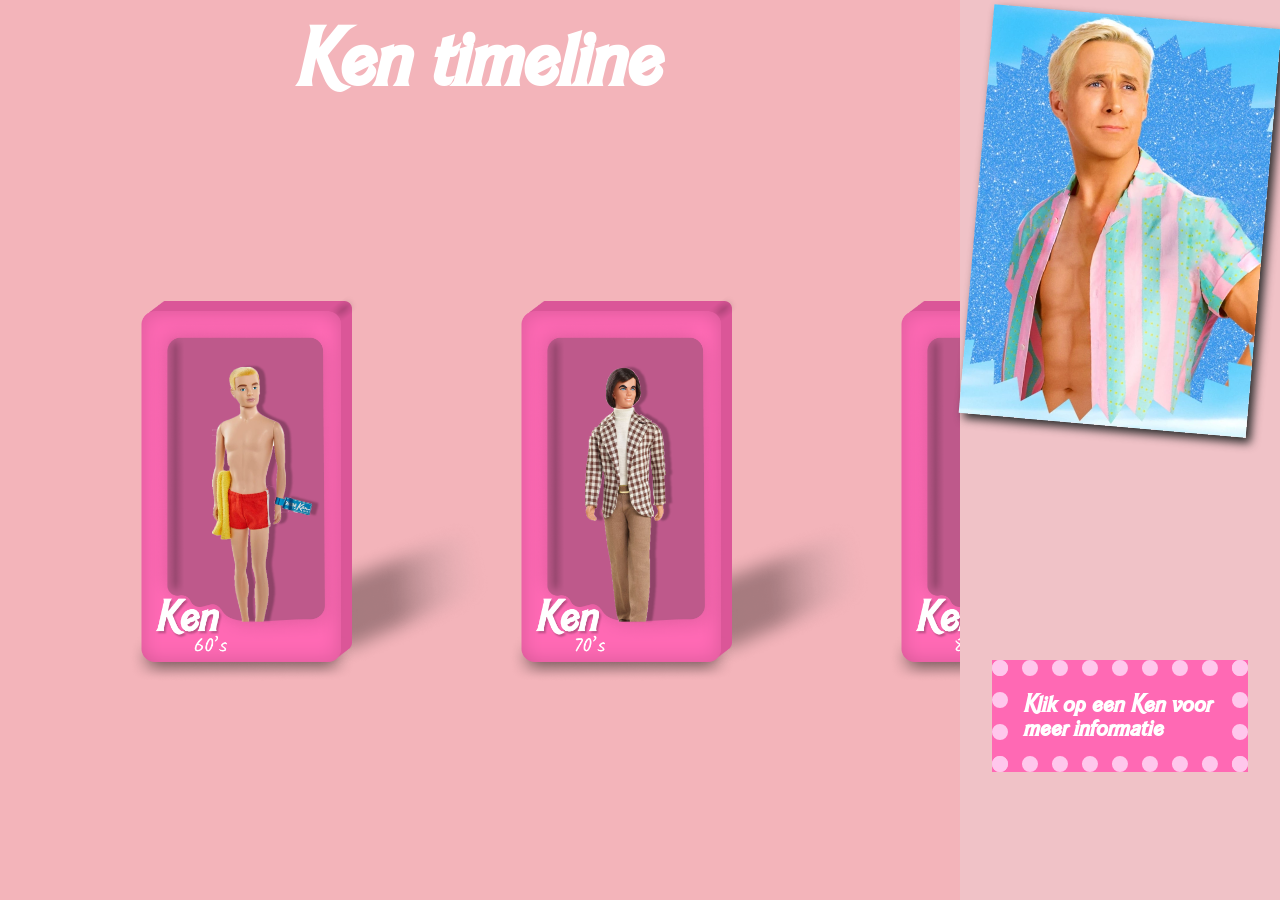
<file: index.html>
<!DOCTYPE html>
<html lang="nl">

<head>
	<meta charset="UTF-8">
	<meta name="author" content="jouw naam">
	<meta name="viewport" content="width=device-width, initial-scale=1">
	
	<title>VIDii 2023/24 - Tijdlijn</title>

	<link href="styles/style.css" rel="stylesheet">


</head>

<body>
	
	<main>
		<h1>Ken timeline</h1>

		<!-- DE KEN POPPEN -->
		<section>
			<h2>de kens</h2>
			<ol>
				<li><button><img src="./images/ken dozen/60ken.png" alt="Doos met een Ken pop uit de jaren 60"></button></li> 
				<li><button><img src="./images/ken dozen/70Ken.png" alt="Doos met een Ken pop uit de jaren 70"></button></li>
				<li><button><img src="./images/ken dozen/80Ken.png" alt="Doos met een Ken pop uit de jaren 80"></button></li>
				<li><button><img src="./images/ken dozen/90Ken.png" alt="Doos met een Ken pop uit de jaren 90"></button></li>
				<li><button><img src="./images/ken dozen/00Ken.png" alt="Doos met een Ken pop uit de jaren 00"></button></li>
				<li><button><img src="./images/ken dozen/10Ken.png" alt="Doos met een Ken pop uit de jaren 10"></button></li>
				<li><button><img src="./images/ken dozen/20Ken.png" alt="Doos met een Ken pop uit de jaren 20"></button></li>
				<li><button><img src="./images/ken dozen/2023Ken.png" alt="Ken uit de Barbie film"></button></li>
			</ol>
			
		</section>

		<section>
			<!-- COVER -->
			<div>
				<img src="./images/Ken.webp" alt="Magazine cover'">
			</div>

			<div>
				<h2>Klik op een Ken voor meer informatie</h2>
				<p></p>
			</div>
		</section>
	</main>

	<script src="scripts/script.js"></script>
</body>
	
</html>
</file>
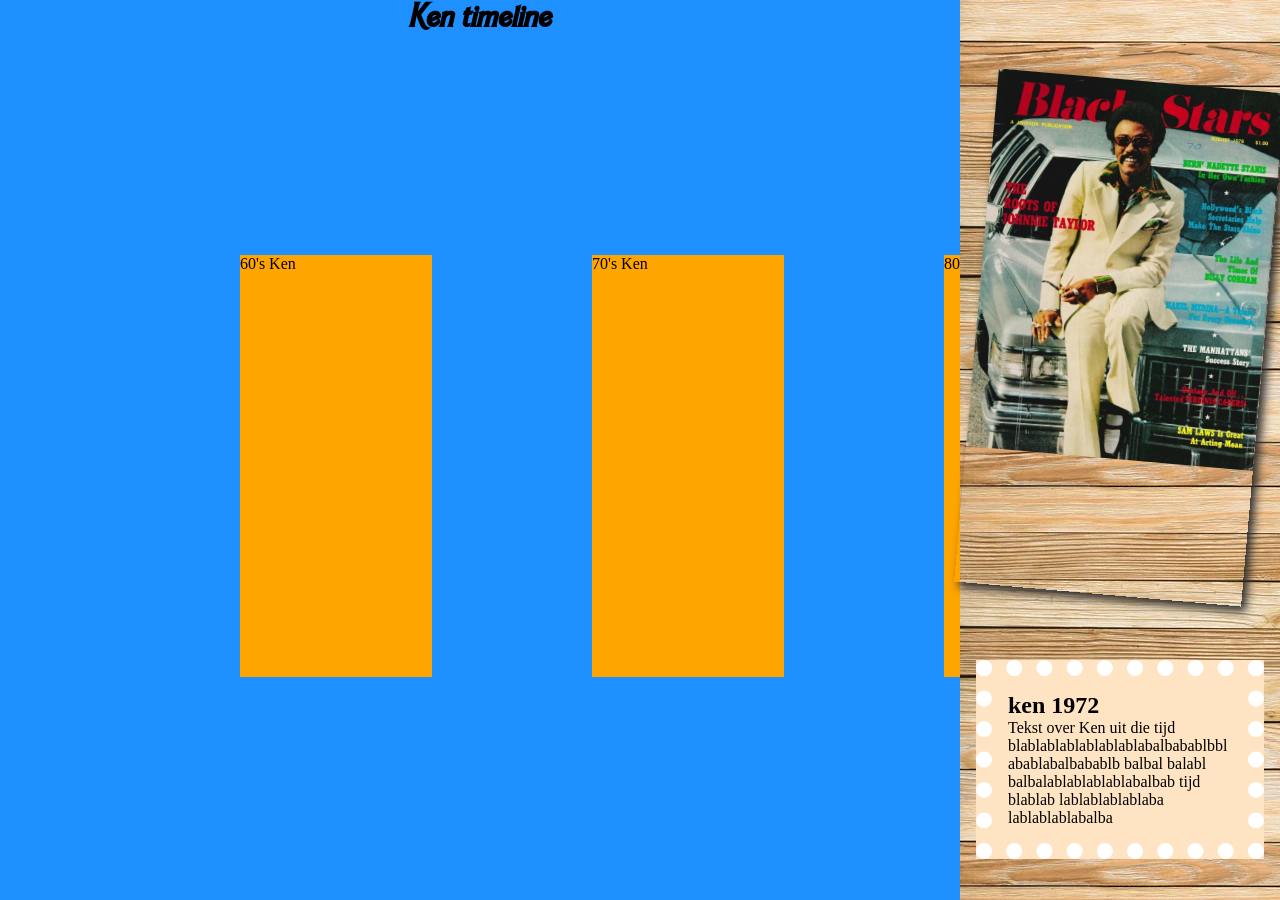
<file: Interaction/index.html>
<!DOCTYPE html>
<html lang="nl">

<head>
	<meta charset="UTF-8">
	<meta name="author" content="jouw naam">
	<meta name="viewport" content="width=device-width, initial-scale=1">
	
	<title>VIDii 2023/24 - Tijdlijn</title>
	
	<link href="styles/style.css" rel="stylesheet">
	<link rel="icon" type="image/png+xml" href="images/favicon.png">

</head>

<body>
	
	<main>
		<h1>Ken timeline</h1>

		<section>
			<h2>de kens</h2>
			<ol>
				<li>60's Ken</li>
				<li>70's Ken</li>
				<li>80's Ken</li>
				<li>90's Ken</li>
				<li>00's Ken</li>
			</ol>
		</section>

		<section>
			<!-- cover -->
			<div>
				<img src="../images/magazine 70's.jpeg" alt="Magazine cover uit de jaren 70'">
			</div>
			
			<!-- info -->
			<div>
				<h2>ken 1972</h2>
				<p>Tekst over Ken uit die tijd blablablablablablablabalbabablbbl
		abablabalbabablb balbal balabl balbalablablablablabalbab
		tijd blablab lablablablablaba lablablablabalba</p>
			</div>
		</section>

	</main>

	<script src="scripts/script.js"></script>
</body>
	
</html>
</file>
<file: styles/style.css>
/*********************/
/* CUSTOM PROPERTIES */
/*********************/

:root {
  --background-body:rgb(243 180 186);
  --color-headings: white;
  --color-tekst: white;  
}


@font-face {
  font-family: barbie;
  src: url('../fonts/barbie.ttf')
}


/**************/
/* CSS REMEDY */
/**************/

/* naar een idee van Jen Simmons */
*,
*::after,
*::before {
  margin: 0;
  padding: 0;
  box-sizing: border-box;

  cursor: url(../images/cursorBarbie.png), auto;
}


img {
  max-width: 100%;
}



/* LAYOUT */
body {
  margin: 0;
  background-color: var(--background-body);
}

main {
  width: 100vw;
  height: 100vh;
  display: grid;
  grid-template-columns: 1fr 20em;
  grid-template-rows: max-content 1fr;
}





/* DE TITEL VAN DE PAGINA  */
/* GRID PLAATSING */
h1{
  font-family: 'barbie';
  text-align: center;
  grid-column-start: 1;
  grid-column-end: 2;
  grid-row-start: 1;
  grid-row-end: 2;
  color: var(--color-headings);
  padding-top: .25em;
  font-size: 5em;
}




/* DE KENS */
/* GRID PLAATSING */
main > section:nth-of-type(1) {
  grid-column-start: 1;
  grid-column-end: 2;
  grid-row-start: 2;
  grid-row-end: 3;
  align-self: center;
  font-family: barbie;
  font-size: 1.25em;
}


main > section:nth-of-type(1) h2 {
  position: absolute;
  left:-9999em;
}



main > section:nth-of-type(1) ol {
  list-style: none;
  display:flex;
  gap:1em;
  overflow:auto;
  width:calc(100vw - 0em - 16em);
  padding:2em 10vw;
}



main > section:nth-of-type(1) ol li{
  background-color: transparent;
  border: none;
  width: 100%;
  align-items: center;
  color: var(--color-tekst);
  text-align: center;
  width:18em;
  /* height: 30em; */
  flex-shrink: 0;

}

main > section:nth-of-type(1) ol li button {
  display:block;
  padding:0;

  border: none;
  background: none;
  transition-duration: .3s;
}

main > section:nth-of-type(1) ol li button:hover {
  cursor: pointer;
}

/* dit is de code die de doos aanpast wanneer je hovert */
section:nth-of-type(1) ol li button:hover{
  scale: 1.1;
  /* cursor: url(../images/cursorBarbie.png), auto; */
}




/* INFORMATIE OVER KEN */
/* GRID PLAATSING */
main > section:nth-of-type(2) {
  grid-column-start: 2;
  grid-column-end: 3;
  grid-row-start: 1;
  grid-row-end: 3;

  padding:1em;
  background-color: rgb(240, 194, 199);
  display:grid;
  grid-template-rows: 1fr 14em;
  font-family: barbie;
  color: var(--color-tekst);
}



/*MAGAZINE COVER*/
div:nth-of-type(1) {
  grid-column-start: 2;
  grid-row-start: 1;
  grid-row-end: 2;
}

div:nth-of-type(1) img {
  display: block;
  rotate: 5deg;
  height: fit-content;
  width: auto;
  object-fit: contain;
  object-position: 50% 0%;
  box-shadow: 5px 5px 10px rgb(44, 44, 44);
  margin:0 auto;
  grid-column-start: 2;
  grid-row-start: 1;
  grid-row-end: 2;
}



/*INFO TEKSTVLAK*/
div:nth-of-type(2) {
 
  margin:0 1em;
  padding:1em;
  grid-column-start: 2;
  grid-row-start: 2;
  grid-row-end: 3;
  align-self: stretch;
  flex-direction: column;
  
  align-self: start;
  background-color: hotpink;
  border-style: dotted;
  border-width: 1em;
  border-color: rgb(255, 199, 236);

}

div:nth-of-type(2)  p{
  color: var(--color-tekst);
}
</file>
<file: Interaction/styles/style.css>
/*********************/
/* CUSTOM PROPERTIES */
/*********************/

:root {
  --background-body:rgb(243 180 186);
  --background-body:dodgerblue;
  --color-headings: white;
  --color-tekst: white;
}

/* .grid{
  display: grid;
  grid-template-columns: 60px 60px;
} */

@font-face {
  font-family: barbie;
  src: url('../fonts/barbie.ttf')
}


/**************/
/* CSS REMEDY */
/**************/

/* naar een idee van Jen Simmons */
*,
*::after,
*::before {
  margin: 0;
  padding: 0;
  box-sizing: border-box;

  cursor: url(../images/cursorBarbie.png), auto;
}

button:not([disabled]) {
  cursor: pointer;
}

img {
  max-width: 100%;
}



/* LAYOUT */
body {
  margin: 0;
  background-color: var(--background-body);
}

main {
  width: 100vw;
  height: 100vh;

  display: grid;
  /* grid-template-columns: 1fr 1fr 1fr 1fr 1fr 2fr; */
  /* grid-template-rows: 1fr 1fr 1fr 1fr 1fr 1fr 1fr; */
  /* column-gap: 10px; */
  /* row-gap: 15px; */
  /* padding: 1em; */
  /* justify-content: stretch; */
  grid-template-columns: 1fr 20em;
  grid-template-rows: max-content 1fr;
  /* gap:1em; */
}





/* DE TITEL VAN DE PAGINA  */
h1{
  font-family: 'barbie';
  text-align: center;
  grid-column-start: 1;
  grid-column-end: 2;
  grid-row-start: 1;
  grid-row-end: 2;
}






/* DE KENS */
main > section:nth-of-type(1) {
  grid-column-start: 1;
  grid-column-end: 2;
  grid-row-start: 2;
  grid-row-end: 3;

  align-self: center;

}

main > section:nth-of-type(1) h2 {
  position: absolute;
  left:-9999em;
}


main > section:nth-of-type(1) ol {
  list-style: none;

  /* background-color: red; */

  display:flex;
  gap:10em;
  overflow:auto;
  
  width:calc(100vw - 0em - 20em);

  /* padding: boven, links, onder, rechts */
  padding: 0em 15em 0em 15em; 
}


main > section:nth-of-type(1) ol li {
  background-color: orange;

  width:12em;
  aspect-ratio: 1/2.2;

  flex-shrink: 0;
}




/* INFORMATIE OVER KEN */

main > section:nth-of-type(2) {
  grid-column-start: 2;
  grid-column-end: 3;
  grid-row-start: 1;
  grid-row-end: 3;
padding:1em;
  background-image: url('../images/tafelblad.jpeg');

  display:grid;
  grid-template-rows: 1fr 14em;
}

main > section:nth-of-type(2) h2 {
 
}

/*dit is de magazine cover*/
div:nth-of-type(1) {
  align-self: stretch;
  justify-self: center;

  display: flex;
  justify-content: center;
  align-items: center;

}

div:nth-of-type(1) img {
  display: block;
  rotate: 5deg;
  height: 80%;
  width: auto;
  object-fit: contain;
  object-position: 50% 0%;
  box-shadow: 5px 5px 10px rgb(44, 44, 44);
  margin:0 auto;
}


/*tekstvlak*/
div:nth-of-type(2) {
  align-self: start;
 
  background-color: bisque;
  border-style: dotted;
  border-width: 1em;
  border-color: white;

  padding:1em;
}

div:nth-of-type(2)  p{

  color: black;

}
</file>
